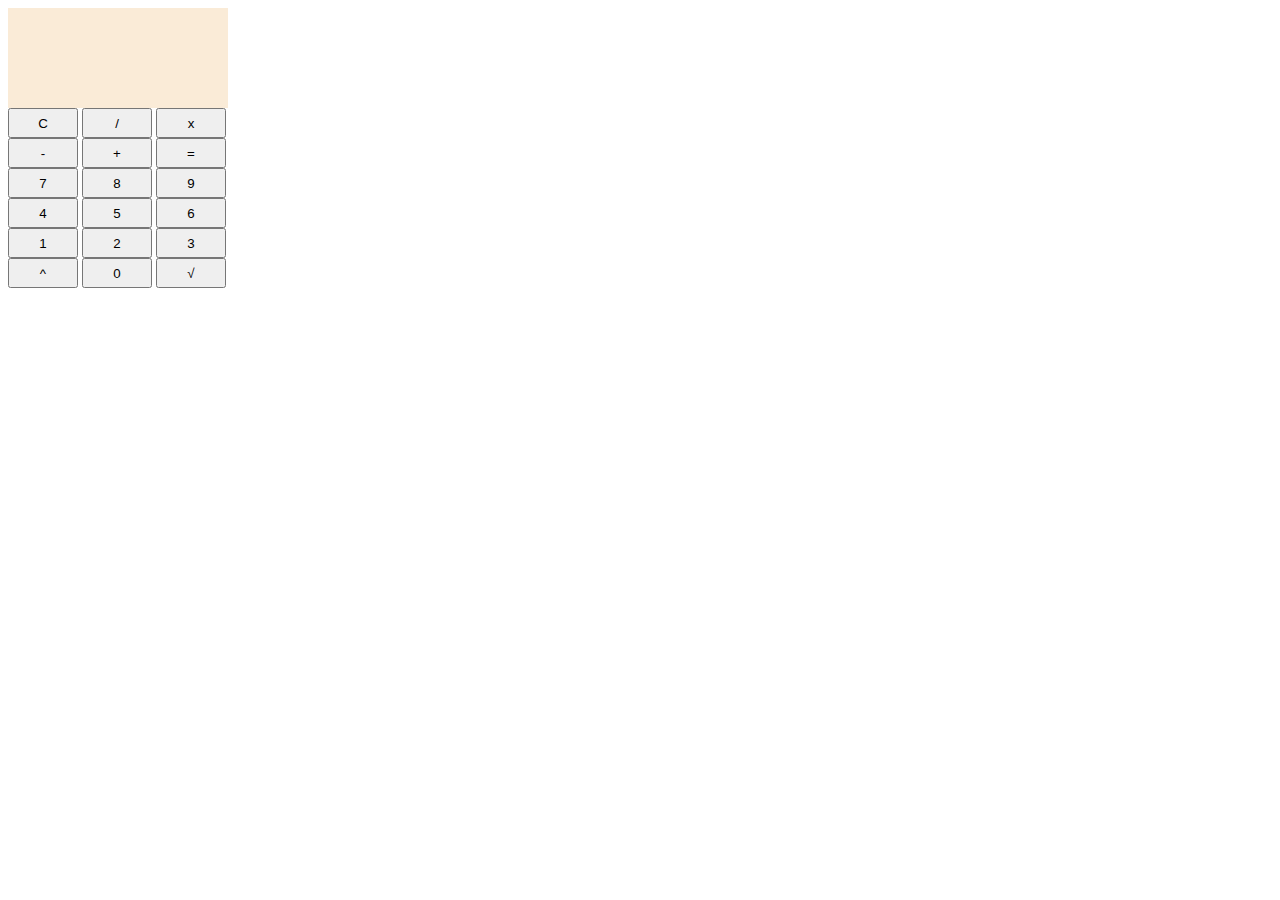
<file: Calculator/index.html>
<!DOCTYPE html>
<html lang="en">
<head>
    <meta charset="UTF-8">
    <meta name="viewport" content="width=device-width, initial-scale=1.0">
    <link rel="stylesheet" href="assets/css/style.css">
    <title>DOM based calculator</title>
</head>
<body>
    <div id="calculator">
        <div id="screen-container" >
            <div id="screen"></div>
        </div>
        <div id="buttons-container">
            <div class="buttons">
                <button class="operator" id="clear">C</button>
                <button class="operator">/</button>
                <button class="operator">x</button><br>
                <button class="operator">-</button>
                <button class="operator">+</button>
                <button class="operator" id="equals">=</button><br>
                <button>7</button>
                <button>8</button>
                <button>9</button><br>
                
                <button>4</button>
                <button>5</button>
                <button>6</button><br>
               
                <button>1</button>
                <button>2</button>
                <button>3</button><br>

                <button class="operator">^</button>
                <button id="zero">0</button>
                <button class="operator">√</button>
                
                   
                
            </div>
        </div>
    </div>


    <script src="assets/js/calc.js"></script>
</body>
</html>
</file>
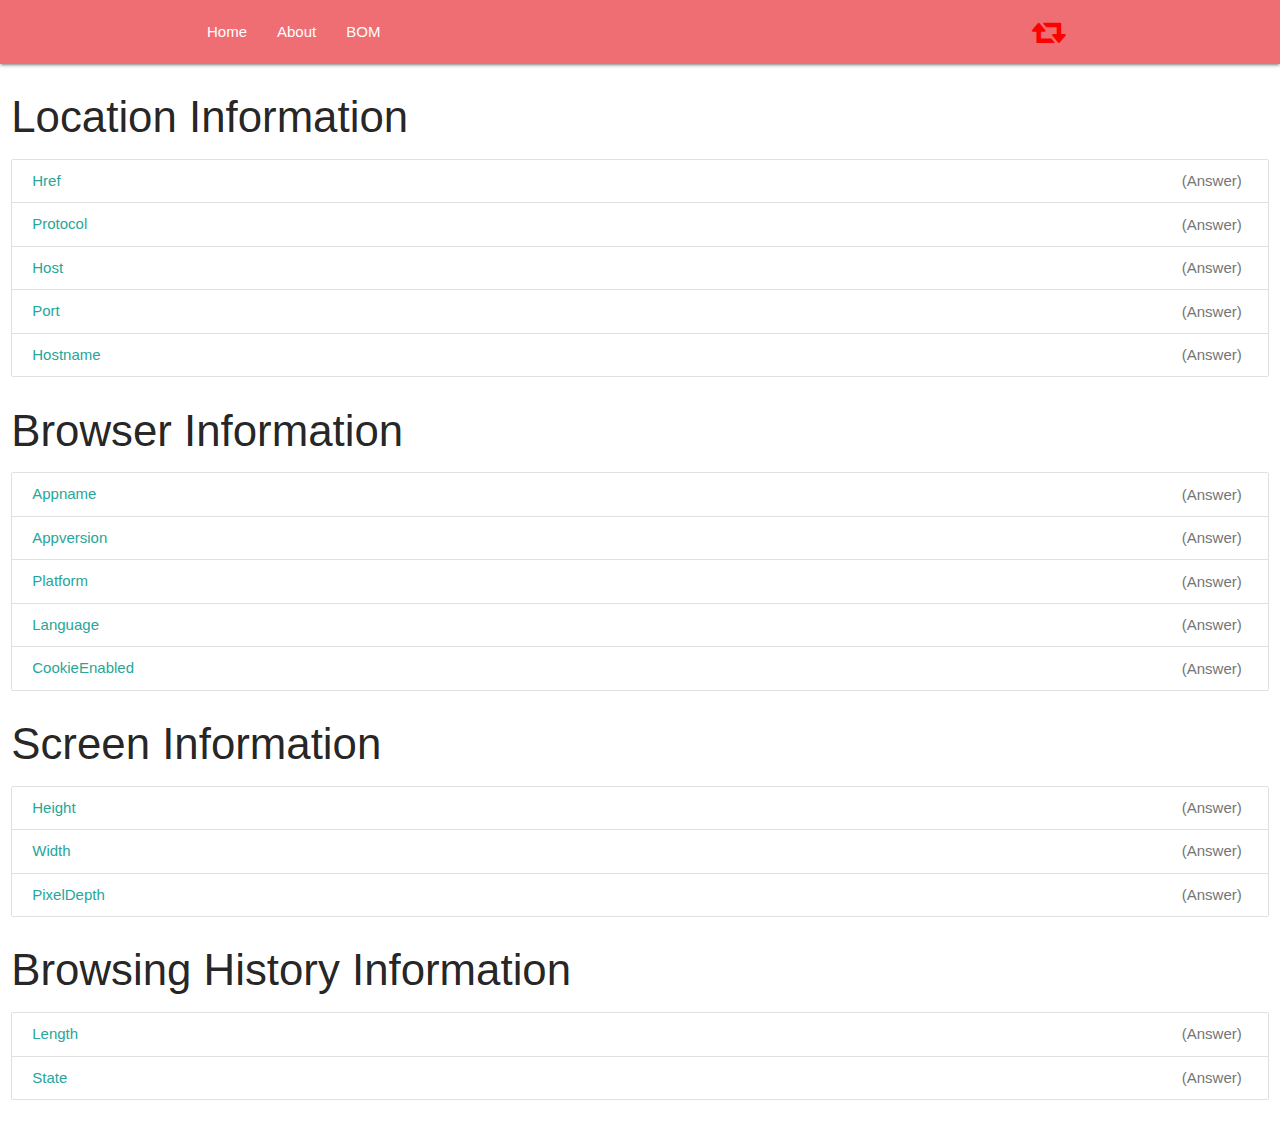
<file: TaskManager/bom.html>
<!DOCTYPE html>
<html lang="en">

<head>
    <meta charset="UTF-8">
    <meta name="viewport" content="width=device-width, initial-scale=1.0">
    <!-- Materialize Compiled and minified CSS -->
    <link rel="stylesheet" href="https://cdnjs.cloudflare.com/ajax/libs/materialize/1.0.0/css/materialize.min.css">
    <!-- Font Owesome Compiled and minified CSS -->
    <link rel="stylesheet" href="https://stackpath.bootstrapcdn.com/font-awesome/4.7.0/css/font-awesome.min.css" integrity="sha384-wvfXpqpZZVQGK6TAh5PVlGOfQNHSoD2xbE+QkPxCAFlNEevoEH3Sl0sibVcOQVnN" crossorigin="anonymous">
    <!-- Custom Css -->
    <link rel="stylesheet" href="assets/css/style.css">

    <link rel="shortcut icon" type="image/svg" href="assets/img/tasks-solid.svg" />
    <title>Task List App</title>
</head>

<body>



    <!-- Navigation  -->
    <nav>
        <div class="container">
            <div class="nav-wrapper ">
                <a href="#" class="brand-logo right"><i class="fa fa-retweet"></i></a>
                <ul id="nav-mobile" class="left hide-on-med-and-down">
                    <li><a href="index.html">Home</a></li>
                    <li><a href="">About </a></li>
                    <li><a href="bom.html">BOM</a></li>
                </ul>
            </div>
        </div>

    </nav>

    <!-- End of Navigation  -->


    <!-- Row -->

    <div class="row">
        <div class="col s12">

            <h3>Location Information </h3>
            <div class="collection">

                <a href="#!" class="collection-item Href">Href<span class="badge">(Answer)</span></a>
                <a href="#!" class="collection-item Protocol">Protocol<span class="badge">(Answer)</span></a>
                <a href="#!" class="collection-item Host">Host<span class="badge">(Answer)</span></a>
                <a href="#!" class="collection-item Port">Port<span class="badge">(Answer)</span></a>
                <a href="#!" class="collection-item HostName">Hostname<span class="badge">(Answer)</span></a>
            </div>

            <h3>Browser Information </h3>
            <div class="collection">

                <a href="#!" class="collection-item AppName">Appname<span class="badge">(Answer)</span></a>
                <a href="#!" class="collection-item AppVersion">Appversion<span class="badge">(Answer)</span></a>
                <a href="#!" class="collection-item Platform">Platform<span class="badge">(Answer)</span></a>
                <a href="#!" class="collection-item Language">Language<span class="badge">(Answer)</span></a>
                <a href="#!" class="collection-item CookieEnabled">CookieEnabled<span class="badge">(Answer)</span></a>
            </div>
            <h3>Screen Information </h3>
            <div class="collection">
                <a href="#!" class="collection-item Height">Height<span class="badge">(Answer)</span></a>
                <a href="#!" class="collection-item Width">Width<span class="badge">(Answer)</span></a>
                <a href="#!" class="collection-item PixelDepth">PixelDepth<span class="badge">(Answer)</span></a>
            </div>

            <h3>Browsing History Information </h3>
            <div class="collection">
                <a href="#!" class="collection-item Length">Length<span class="badge">(Answer)</span></a>
                <a href="#!" class="collection-item State">State<span class="badge">(Answer)</span></a>
            </div>
        </div>

    </div>

    <!-- Card Row -->





    <!-- Jquery Compiled and minified JavaScript -->
    <script src="https://code.jquery.com/jquery-3.5.1.js" integrity="sha256-QWo7LDvxbWT2tbbQ97B53yJnYU3WhH/C8ycbRAkjPDc=" crossorigin="anonymous"></script>
    <!-- Materialize Compiled and minified JavaScript -->
    <script src="https://cdnjs.cloudflare.com/ajax/libs/materialize/1.0.0/js/materialize.min.js"></script>

    <!-- Our bom Js  -->
    <script src="assets/js/bom.js"></script>
</body>

</html>
</file>
<file: Calculator/assets/css/style.css>
body {
    height: max-content;
    width: max-content;

}

#screen {
    height: 100px;
    width: 220px;
    
    background-color: antiquewhite;
}

button {
    height:30px ;
    width: 70px;
}
</file>
<file: TaskManager/assets/css/style.css>
i {
    color: red;
}
</file>
